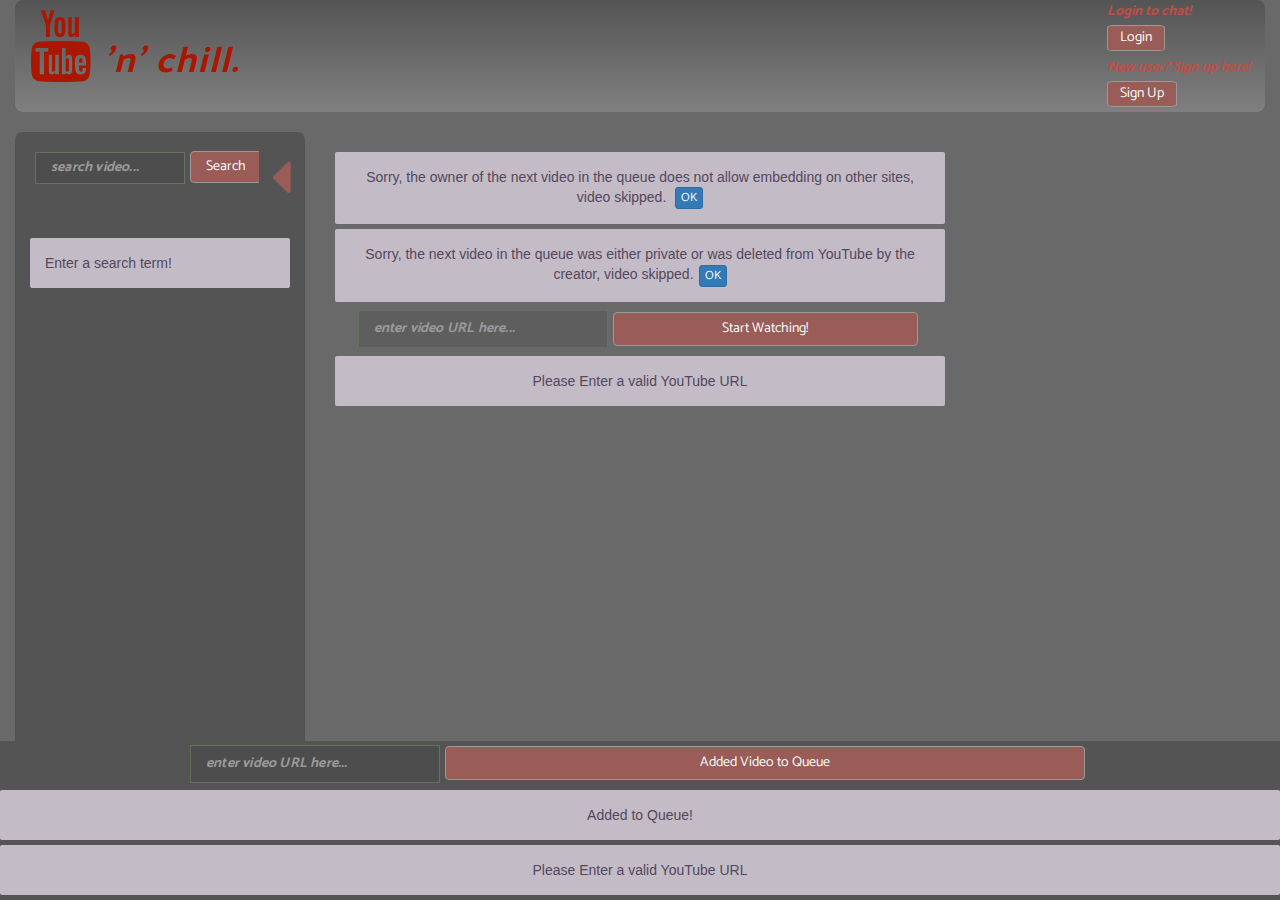
<file: index.html>
<!DOCTYPE html>
<html>
<head>
  <title>YouTube N Chill</title>
  <!-- Google Fonts -->
  <link href='https://fonts.googleapis.com/css?family=Catamaran:100' rel='stylesheet' type='text/css'>
  <!-- FontAwesome -->
  <link rel="stylesheet" href="https://maxcdn.bootstrapcdn.com/font-awesome/4.5.0/css/font-awesome.min.css">
  <!-- jQuery -->
  <script src='https://cdnjs.cloudflare.com/ajax/libs/jquery/2.1.1/jquery.min.js'></script>
  <!-- Firebase -->
  <script src="https://cdn.firebase.com/js/client/2.3.2/firebase.js"></script>
  <!-- Firechat -->
  <script src='https://cdn.firebase.com/libs/firechat/2.0.1/firechat.min.js'></script>
  <link rel='stylesheet' href='https://cdn.firebase.com/libs/firechat/2.0.1/firechat.min.css'/>
  <!--Bootstrap-->
  <link rel="stylesheet" type="text/css" href="https://maxcdn.bootstrapcdn.com/bootstrap/3.3.6/css/bootstrap.min.css"/>
  <link rel="stylesheet" type="text/css" href="css/styles.css">
</head>

<body>
  <div class="container-fluid">
    <nav class="navbar navbar-default header">
    <div class="container-fluid">
      <div class="navbar-header">
        <h1 class="nav-title"><i class="fa fa-youtube fa-2x"></i> 'N' Chill.</h1>
      </div>
      <!--SIGNUP / LOGIN BUTTONS-->
      <ul class="startButtons nav navbar-right">
        <label for="signinButton">Login to chat!</label>
        <li><button type="button" id="signinButton" class="btn btn-default" data-toggle="modal" data-target="#login">Login</button></li>
        <label for="registerButton">New user? Sign up here!</label>
        <li><button type="button" id="registerButton" class="btn btn-default" data-toggle="modal" data-target="#registration">Sign Up</button></li>
      </ul>  
    </div>
  </div>
    </nav>
    <div class="row-fluid searchRow">
      <div class="col-md-3 searchColumn">
        <div class="panel panel-default searchPanelDefault">
          <div class="panel-body searchPanel">
            <form onsubmit="return false"><input type="text" class="searchInput" placeholder="search video..." /><button class="btn btn-primary searchBtn">Search</button><button class="btn btn-info hidePanelBtn"><i class="fa fa-caret-left"></i></button>
            </form>
            <div>
              <ul class="list-unstyled" id="searchResults">
              </ul>
            </div>
            <div class="alert alert-danger noSearchTerm" role="alert">
              Enter a search term!
            </div>
          </div>
        </div>
      </div>
      <div class="col-md-6 videoDiv text-center">
        <!--div that YouTube's API will replce with an iFrame-->
        <div id="player"></div>
        <!-- end div-->
        <div class="panel panel-default">
          <div class="panel-body queuePanel hidden">        
            <ol id="queue">Up Next:
            </ol>
          </div>
        </div>
        <div class="alert alert-danger embedErrorAlert" id="embedNotAllowed" role="alert">
         Sorry, the owner of the next video in the queue does not allow embedding on other sites, video skipped. <button class="btn btn-primary btn-xs confirmVideoSkippedBtn">OK</button>
        </div>
        <div class="alert alert-danger embedErrorAlert" id="videoNotFound" role="alert">
         Sorry, the next video in the queue was either private or was deleted from YouTube by the creator, video skipped.<button class="btn btn-primary btn-xs confirmVideoSkippedBtn">OK</button>
        </div>
  	    <div class="video-container">
  	      <input type="text" class="urlInput" placeholder="enter video URL here..." /><button class="btn startVideoUrlBtn btn-primary">Start Watching!</button>
          <div class="alert alert-danger noTextAlertStart" role="alert">
            Please Enter a valid YouTube URL
          </div>
          
        </div>
      </div>
      <!--Chat--> 
      <div class="col-md-3" id="chatPanel">
        <div class="panel panel-default">
          <div class="panel body">
            <div id='firechat-wrapper'></div> <!--firechat initializing -->
          </div>
        </div>  
        <div class="modal fade" id="login" tabindex="-1" role="dialog" aria-labelledby="myModalLabel"> <!--login modal -->
          <div class="modal-dialog modal-sm" role="document">
            <div class="modal-content">
              <div class="modal-header">
                <button type="button" class="close" data-dismiss="modal" aria-label="Close"><span aria-hidden="true">&times;</span></button>
                <h4 class="modal-title" id="loginModalLabel">Login</h4>
              </div>
              <div class="modal-body">
                <div id="loginForm"> <!--User login -->
                  <form>
                    <label for="loginEmail">Username</label>
                    <p><input type="text" name="login" placeholder="username" id="loginEmail"></p>
                    <label for="loginPassword">Password</label>
                    <p><input type="password" name="password" placeholder="password" id="loginPassword"></p>
                    <p class="submit"><input type="submit" name="commit" value="login" id="loginAction"></p>
                    <span id="loginErrorMessage"></span>
                  </form>
                </div>
              </div>
            </div> 
          </div>
        </div>  
      </div>
    </div>
      <div class="modal fade" id="registration" tabindex="-1" role="dialog" aria-labelledby="myModalLabel"> <!-- registration modal -->
        <div class="modal-dialog modal-sm" role="document">
          <div class="modal-content">
            <div class="modal-header">
              <button type="button" class="close" data-dismiss="modal" aria-label="Close"><span aria-hidden="true">&times;</span></button>
              <h4 class="modal-title" id="registrationModalLabel">New user? Sign up to chat!</h4>
            </div>
            <div class="modal-body">
              <div id="registrationForm"> <!--New user registration form-->
                <form>
                  <label for="registerUsername">Create a username</label>
                  <p><input type="text" name="login" placeholder="username"  id="registerUsername"></p>
                  <label for="registerPassword">Create a password</label>
                  <p><input type="password" name="password" placeholder="password" id="registerPassword"></p>
                  <label for="registerAction">Send it our way!</label>
                  <p class="submit"><input type="submit" value="register" id="registerAction"></p>
                  <span id="regErrorMessage"></span>
                </form>
              </div>
            </div>
          </div>
        </div> 
      </div>
    </div>
    <!-- Footer -->
  <div class="navbar-footer">
    <nav class="navbar navbar-default navbar-fixed-bottom footer" id="footerQueue"> 
      <input type="text" class="urlQueueInput" placeholder="enter video URL here..." /><button class="btn addVideoUrlBtn btn-primary">  
        Added Video to Queue</button>
      <div class="alert alert-info videoAddedAlert" role="alert">
        Added to Queue!
      </div>
      <div class="alert alert-danger noTextAlertAdded" role="alert">
       Please Enter a valid YouTube URL
      </div>
    </nav>   
  </div>
   

  <script src="http://www.youtube.com/player_api"></script>
  <script type="text/javascript" src="https://code.jquery.com/jquery-2.1.4.min.js"></script>
  <script src="https://maxcdn.bootstrapcdn.com/bootstrap/3.3.6/js/bootstrap.min.js" integrity="sha384-0mSbJDEHialfmuBBQP6A4Qrprq5OVfW37PRR3j5ELqxss1yVqOtnepnHVP9aJ7xS" crossorigin="anonymous"></script>
  <script type="text/javascript" src="js/script.js"></script>
  <script type="text/javascript" src="js/firebaseChat.js"></script>

</body>
</html>
</file>
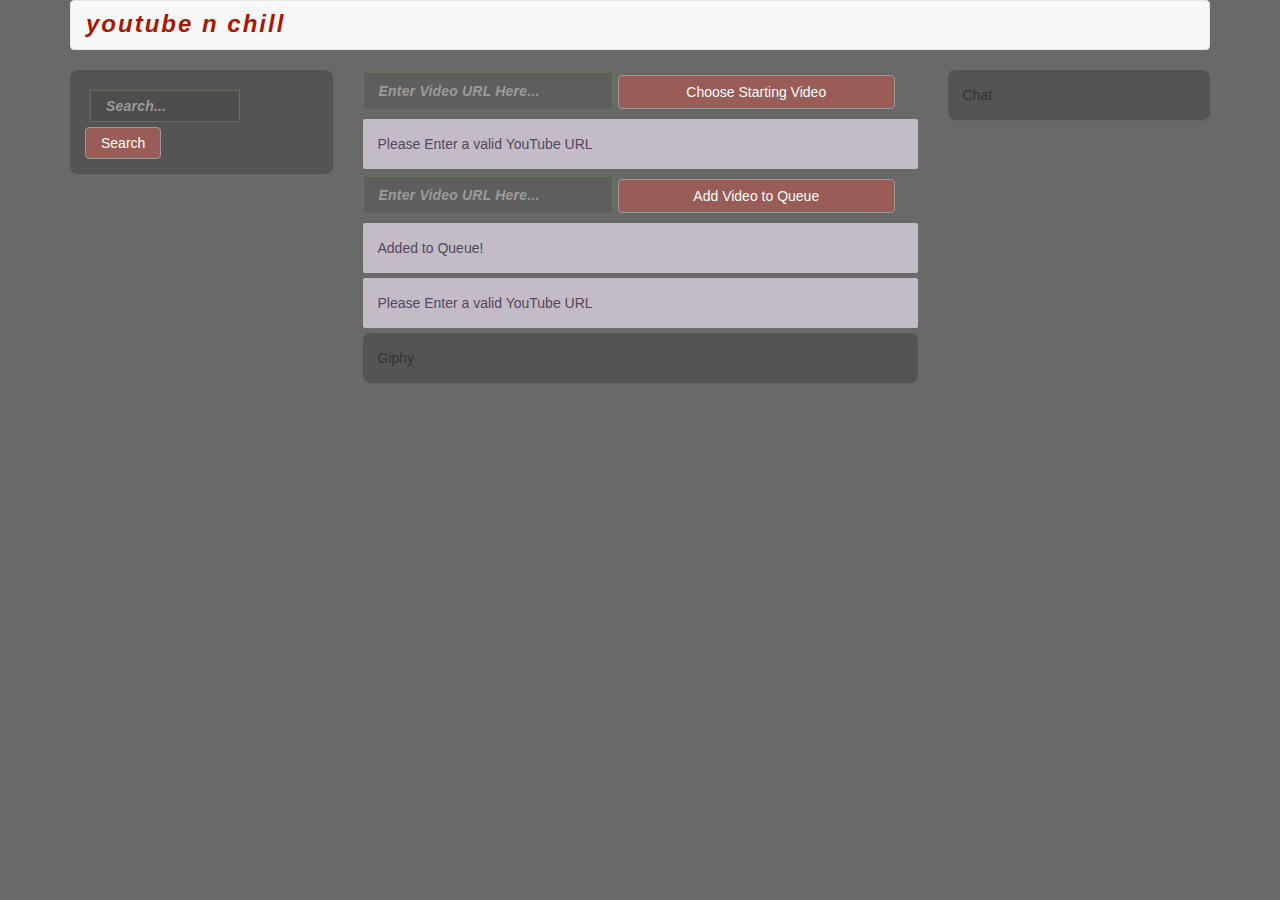
<file: home.html>
<!DOCTYPE html>
<html>
<head>
  <title>YouTube N Chill</title>
  <link rel="stylesheet" type="text/css" href="https://maxcdn.bootstrapcdn.com/bootstrap/3.3.6/css/bootstrap.min.css">
  <link rel="stylesheet" type="text/css" href="css/styles.css">
</head>
<body>
  <div class="container">
    <nav class="navbar navbar-default">
      <div class="container-fluid">
        <div class="navbar-header">
          <h3 class="nav-title">YouTube N Chill</h3>
        </div>
      </div>
    </nav>
    <div class="row">
      <div class="col-md-3">
        <div class="panel panel-default">
          <div class="panel-body">
            <input type="text" class="searchInput" placeholder="Search..." /><button class="btn btn-primary searchBtn">Search</button>
          </div>
        </div>
      </div>
      <div class="col-md-6 videoDiv">
        <!--div that YouTube's API will replce with an iFrame-->
        <div id="player"></div>
        <!-- end div-->
        <input type="text" class="urlInput" placeholder="Enter Video URL Here..." /><button class="btn startVideoUrlBtn btn-primary">Choose Starting Video</button>
        <div class="alert alert-danger noTextAlertStart" role="alert">
          Please Enter a valid YouTube URL
        </div>
        <input type="text" class="urlQueueInput" placeholder="Enter Video URL Here..." /><button class="btn addVideoUrlBtn btn-primary">Add Video to Queue</button>
        <div class="alert alert-info videoAddedAlert" role="alert">
         Added to Queue!
        </div>
        <div class="alert alert-danger noTextAlertAdded" role="alert">
         Please Enter a valid YouTube URL
        </div>
      </div>
      <div class="col-md-3">
        <div class="panel panel-default">
          <div class="panel-body">
            Chat
          </div>
        </div>
      </div>
    </div>
    <div class="row">
      <div class="col-md-6 col-md-offset-3">
        <div class="panel panel-default">
          <div class="panel-body">
            Giphy
          </div>
        </div>
      </div>    
    </div>
  </div>

  <script src="http://www.youtube.com/player_api"></script>
  <script type="text/javascript" src="https://code.jquery.com/jquery-2.1.4.min.js"></script>
  <script src="https://cdn.firebase.com/js/client/2.3.2/firebase.js"></script>
  <script type="text/javascript" src="js/script.js"></script>
</body>
</html>
</file>
<file: css/styles.css>
html, body, .searchPanelDefault {
  height: 100%;
}

.searchRow {
  height: 80%
}

.searchColumn{
  height: 90%;
}

body {
  background-color: #696969;
}

button {
  font-family: 'Catamaran', sans-serif;
  /*text-transform: lowercase;*/
}
              

              /*FOOTER */
#footerQueue {
text-align: center;
}              
							/*NAVBAR*/

.header {
  background-color: #545454;/* For browsers that do not support gradients */
  background: -webkit-linear-gradient(#545454, grey); /* For Safari 5.1 to 6.0 */
  background: -o-linear-gradient(#545454, grey); /* For Opera 11.1 to 12.0 */
  background: -moz-linear-gradient(#545454, grey); /* For Firefox 3.6 to 15 */
  background: linear-gradient(#545454, grey); /* Standard syntax */
  border: 0;
  border-radius: 8px;
}

.footer{
  border:0px;
  background-color: #545454;
}
.nav-title {
  margin-top: 10px;
  font-family: 'Catamaran', sans-serif;
  text-transform: lowercase;
  letter-spacing: 2px;
  color: #AB1600;
  font-weight: bold;
  font-style: italic;
}

ul label {
	font-family: 'Catamaran', sans-serif;
	/*text-transform: lowercase;*/
	color: #BF4E48;
	font-style: italic;
	margin-right: 15px;
	margin-bottom: -30px;
}

							/*TEXT INPUT & PLACEHOLDERS*/

textarea:focus, input:focus {
    color: #9a9a9a;
    letter-spacing: 0.2px;
}

::-webkit-input-placeholder {
  color: #9a9a9a;
  letter-spacing: 0.2px;
  font-style: italic;
}

:-moz-placeholder {
 /* Firefox 18- */
  color: #9a9a9a;
  letter-spacing: 0.2px;
  font-style: italic;
}

::-moz-placeholder {
  /* Firefox 19+ */
  color: #9a9a9a;
  letter-spacing: 0.2px;
  font-style: italic;
}

:-ms-input-placeholder {
  color: #9a9a9a;
  letter-spacing: 0.2px;
  font-style: italic;
}

							/*SIGN IN BUTTONS*/

#signinButton,
#registerButton {
  margin: 5px 10px 5px 0;
  padding-bottom: 2px;
  padding-top: 2px;
  border-radius: 10%;
  background-color: #995C57;
  border: 1px solid;
  border-color: #9a9a9a;
  color: #FAFAFA;
}

#signinButton:hover,
#registerButton:hover {
	background-color: #BF4E48;
	border-color: #9a9a9a;
}

#signinButton:focus,
#registerButton:focus {
	background-color: #BF4E48;
	border-color: #9a9a9a;
	outline: 0 none;
}

							/*SEARCH QUERY INPUT*/

.searchInput {
  width: 150px !important;
  padding: 5px 15px !important;
  margin: 5px;
  background: rgba(50, 50, 50, 0.2) !important;
  border: 1px solid #637359 !important;
  font-family: 'Catamaran', sans-serif;
  font-weight: bold;
  outline: 0 none;
}

.searchInput:focus {
  background-color: #454444 !important;
}

							/*SEARCH PANEL*/

.panel {
  border: 1px;
  border-radius: 8px;
  background-color: #545454 !important;
}

							/*SEARCH BUTTON*/

.searchBtn {
  padding: 5px 15px;
  border: 0;
  background-color: #995C57;
  color: #FAFAFA;
  border: 1px solid;
  border-color: #9a9a9a;
}

.searchBtn:hover {
  background-color: #BF4E48;
  outline: 0 none;
  border-color: #9a9a9a;
}

.searchBtn:active {
  background-color: #BF4E48;
  outline: 0 none;
  border-color: #9a9a9a;
}

.searchBtn:focus {
  background-color: #BF4E48;
  outline: 0 none;
  border-color: #9a9a9a;
}

							/*ADD VIDEO BUTTONS*/

.addVideoUrlBtn,
.startVideoUrlBtn {
  display: inline-block;
  width: 50%;
  background-color: #995C57;
  margin: 5px;
  border: 0;
  color: #FAFAFA;
  border: 1px solid;
  border-color: #9a9a9a;
}

.addVideoSearchBtn:hover,
.addVideoUrlBtn:hover,
.startVideoUrlBtn:hover {
  background-color: #BF4E48;
  border-color: #9a9a9a;
}

.addVideoUrlBtn:active,
.startVideoUrlBtn:active {
  background-color: #BF4E48;
  border-color: #9a9a9a;
}

.addVideoUrlBtn:focus,
.startVideoUrlBtn:focus {
  background-color: #BF4E48;
  border-color: #9a9a9a;
}

							/*URL INPUT*/

.urlQueueInput,
.urlInput {
  padding: 5px;
  width: 250px;
  background-color: olive !important;
  padding: 8px 15px !important;
  background: rgba(50, 50, 50, 0.2) !important;
  border: 1px solid #637359 !important;
  font-size: 14px;
  font-weight: bold;
  font-family: 'Catamaran', sans-serif;
  outline: 0 none;
}

.urlQueueInput:focus,
.urlInput:focus {
  background-color: #454444 !important;
}

							/*ALERTS*/

.alert {
  margin-top: 5px;
  margin-bottom: 5px;
  background-color: #c3bcc7;
  border: none;
  border-radius: 2px;
  color: #54475c;
}

							/*MODALS*/


.modal-dialog {
	font-family: 'Catamaran', sans-serif;
	/*text-transform: lowercase;*/
	color: #BF4E48;
}

.modal-header {
	background-color: #545454;
}

.modal-body {
  background-color: #696969;
}

form label {
	font-size: 17px;
	font-weight: bold;
	font-style: italic;
	margin-bottom: -50px;
	padding-top: 2px;
}

.example {
	font-size: 13px;
}

.submit {
	padding-top: 2px;
}

#registerUsername,
#registerPassword,
#loginEmail,
#loginPassword {
	background: rgba(50, 50, 50, 0.2) !important;
	border: 1px solid #637359 !important;
	outline: 0 none;
}

#registerUsername:focus,
#registerPassword:focus,
#loginEmail:focus,
#loginPassword:focus {
	background-color: #454444 !important;
}

#registerUsername:active,
#registerPassword:active,
#loginEmail:active,
#loginPassword:active {
  background-color: #454444 !important;
}

							/*TOGGLE PANEL BUTTON*/

.hidePanelBtn {
  background-color: #545454 !important;
  color: #995C57;
  font-size: 55px;
  margin-left: 88%;
  margin-top: -20%;
  border: 0;
  position: static;
}

.hidePanelBtn:hover {
  background-color: #545454 !important;
  color: #995C57;
  font-size: 55px;
}

.showPanelBtn {
  background-color: #545454 !important;
  color: #995C57;
  border-color:#545454;
  font-size: 55px;
  margin-top: -15px;
  margin-left: 60%;
  position: static;
  width: 30px;
}

.showPanelBtn:hover {
  background-color: #545454 !important;
  color: #995C57;
  font-size: 55px;
  border-color:#545454;
}

.confirmVideoSkippedBtn {
  margin-left: 5px;
}

.addVideoSearchBtn{
  color: #FAFAFA;
  margin-left: 10px;
  background-color: #995C57;
  border: 1px solid;
  border-color: #9a9a9a;
}

.searchPanel{
  height:100%;
  overflow: auto;
}

::-webkit-scrollbar
{
  width: 12px;  /* for vertical scrollbars */
  height: 12px; /* for horizontal scrollbars */
}

::-webkit-scrollbar-track
{
  background: rgba(0, 0, 0, 0.1);
}

::-webkit-scrollbar-thumb
{
  background: rgba(0, 0, 0, 0.5);
}

a{
  color: #995C57;
}

a:hover{
  color: #BF4E48;

}

.showPanelBtn:focus { 
  outline: none;
  color: #995C57;
  border-color:#545454;
}

.hidePanelBtn:focus { 
  outline: none;
  color: #995C57;
  border-color:#545454;
}

.queuePanel{
  text-align: left;
  height: 130px;
  overflow: auto;
}

.thumb{
  margin-bottom: 20px;
}
</file>
